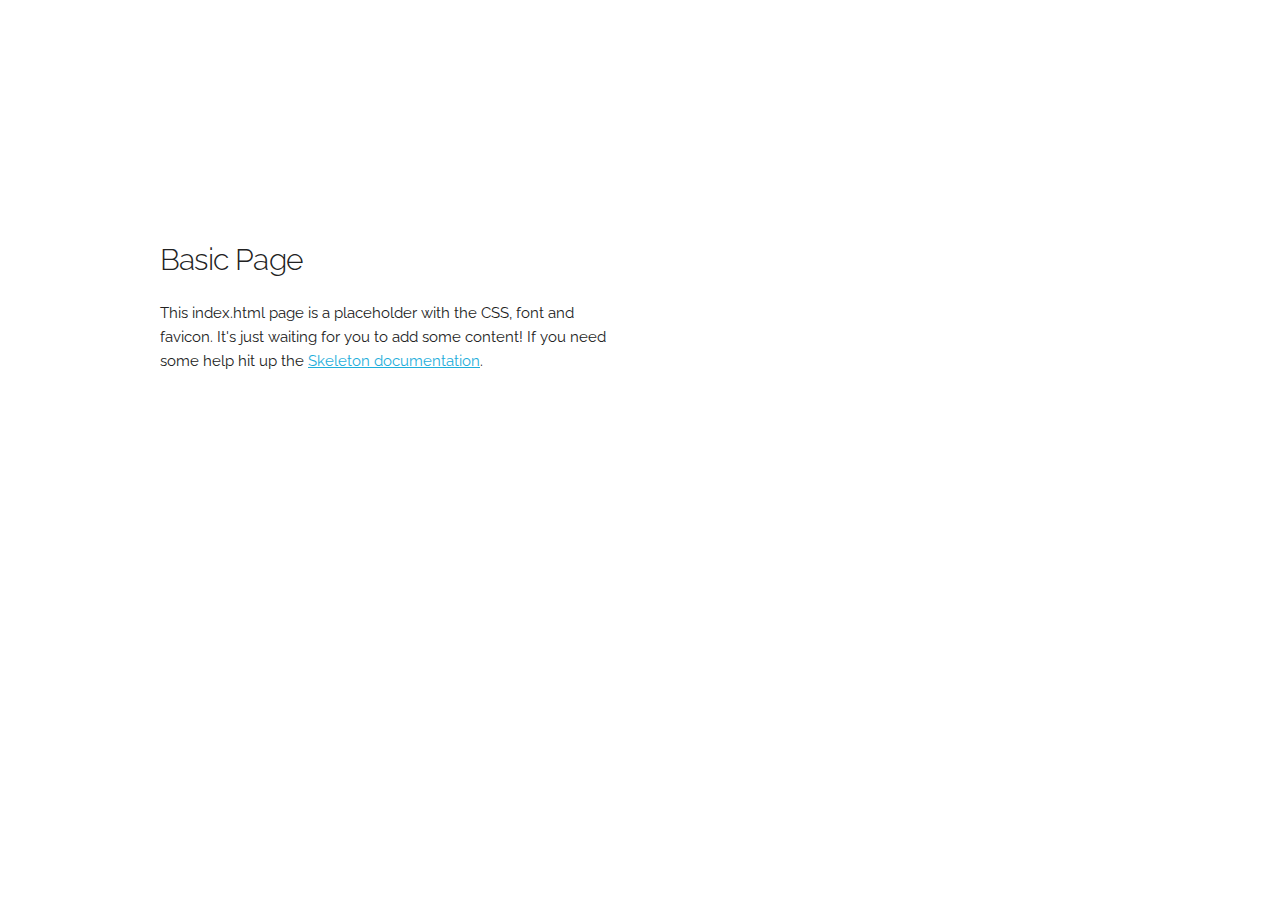
<file: index 2.html>
<!DOCTYPE html>
<html lang="en">
<head>

  <!-- Basic Page Needs
  –––––––––––––––––––––––––––––––––––––––––––––––––– -->
  <meta charset="utf-8">
  <title>Your page title here :)</title>
  <meta name="description" content="">
  <meta name="author" content="">

  <!-- Mobile Specific Metas
  –––––––––––––––––––––––––––––––––––––––––––––––––– -->
  <meta name="viewport" content="width=device-width, initial-scale=1">

  <!-- FONT
  –––––––––––––––––––––––––––––––––––––––––––––––––– -->
  <link href="//fonts.googleapis.com/css?family=Raleway:400,300,600" rel="stylesheet" type="text/css">

  <!-- CSS
  –––––––––––––––––––––––––––––––––––––––––––––––––– -->
  <link rel="stylesheet" href="css/normalize.css">
  <link rel="stylesheet" href="css/skeleton.css">

  <!-- Favicon
  –––––––––––––––––––––––––––––––––––––––––––––––––– -->
  <link rel="icon" type="image/png" href="images/favicon.png">

</head>
<body>

  <!-- Primary Page Layout
  –––––––––––––––––––––––––––––––––––––––––––––––––– -->
  <div class="container">
    <div class="row">
      <div class="one-half column" style="margin-top: 25%">
        <h4>Basic Page</h4>
        <p>This index.html page is a placeholder with the CSS, font and favicon. It's just waiting for you to add some content! If you need some help hit up the <a href="http://www.getskeleton.com">Skeleton documentation</a>.</p>
      </div>
    </div>
  </div>

<!-- End Document
  –––––––––––––––––––––––––––––––––––––––––––––––––– -->
</body>
</html>
</file>
<file: css/skeleton.css>
/*
* Skeleton V2.0.4
* Copyright 2014, Dave Gamache
* www.getskeleton.com
* Free to use under the MIT license.
* http://www.opensource.org/licenses/mit-license.php
* 12/29/2014
*/


/* Table of contents
––––––––––––––––––––––––––––––––––––––––––––––––––
- Grid
- Base Styles
- Typography
- Links
- Buttons
- Forms
- Lists
- Code
- Tables
- Spacing
- Utilities
- Clearing
- Media Queries
*/


/* Grid
–––––––––––––––––––––––––––––––––––––––––––––––––– */
.container {
  position: relative;
  width: 100%;
  max-width: 960px;
  margin: 0 auto;
  padding: 0 20px;
  box-sizing: border-box; }
.column,
.columns {
  width: 100%;
  float: left;
  box-sizing: border-box; }

/* For devices larger than 400px */
@media (min-width: 400px) {
  .container {
    width: 85%;
    padding: 0; }
}

/* For devices larger than 550px */
@media (min-width: 550px) {
  .container {
    width: 80%; }
  .column,
  .columns {
    margin-left: 4%; }
  .column:first-child,
  .columns:first-child {
    margin-left: 0; }

  .one.column,
  .one.columns                    { width: 4.66666666667%; }
  .two.columns                    { width: 13.3333333333%; }
  .three.columns                  { width: 22%;            }
  .four.columns                   { width: 30.6666666667%; }
  .five.columns                   { width: 39.3333333333%; }
  .six.columns                    { width: 48%;            }
  .seven.columns                  { width: 56.6666666667%; }
  .eight.columns                  { width: 65.3333333333%; }
  .nine.columns                   { width: 74.0%;          }
  .ten.columns                    { width: 82.6666666667%; }
  .eleven.columns                 { width: 91.3333333333%; }
  .twelve.columns                 { width: 100%; margin-left: 0; }

  .one-third.column               { width: 30.6666666667%; }
  .two-thirds.column              { width: 65.3333333333%; }

  .one-half.column                { width: 48%; }

  /* Offsets */
  .offset-by-one.column,
  .offset-by-one.columns          { margin-left: 8.66666666667%; }
  .offset-by-two.column,
  .offset-by-two.columns          { margin-left: 17.3333333333%; }
  .offset-by-three.column,
  .offset-by-three.columns        { margin-left: 26%;            }
  .offset-by-four.column,
  .offset-by-four.columns         { margin-left: 34.6666666667%; }
  .offset-by-five.column,
  .offset-by-five.columns         { margin-left: 43.3333333333%; }
  .offset-by-six.column,
  .offset-by-six.columns          { margin-left: 52%;            }
  .offset-by-seven.column,
  .offset-by-seven.columns        { margin-left: 60.6666666667%; }
  .offset-by-eight.column,
  .offset-by-eight.columns        { margin-left: 69.3333333333%; }
  .offset-by-nine.column,
  .offset-by-nine.columns         { margin-left: 78.0%;          }
  .offset-by-ten.column,
  .offset-by-ten.columns          { margin-left: 86.6666666667%; }
  .offset-by-eleven.column,
  .offset-by-eleven.columns       { margin-left: 95.3333333333%; }

  .offset-by-one-third.column,
  .offset-by-one-third.columns    { margin-left: 34.6666666667%; }
  .offset-by-two-thirds.column,
  .offset-by-two-thirds.columns   { margin-left: 69.3333333333%; }

  .offset-by-one-half.column,
  .offset-by-one-half.columns     { margin-left: 52%; }

}


/* Base Styles
–––––––––––––––––––––––––––––––––––––––––––––––––– */
/* NOTE
html is set to 62.5% so that all the REM measurements throughout Skeleton
are based on 10px sizing. So basically 1.5rem = 15px :) */
html {
  font-size: 62.5%; }
body {
  font-size: 1.5em; /* currently ems cause chrome bug misinterpreting rems on body element */
  line-height: 1.6;
  font-weight: 400;
  font-family: "Raleway", "HelveticaNeue", "Helvetica Neue", Helvetica, Arial, sans-serif;
  color: #222; }


/* Typography
–––––––––––––––––––––––––––––––––––––––––––––––––– */
h1, h2, h3, h4, h5, h6 {
  margin-top: 0;
  margin-bottom: 2rem;
  font-weight: 300; }
h1 { font-size: 4.0rem; line-height: 1.2;  letter-spacing: -.1rem;}
h2 { font-size: 3.6rem; line-height: 1.25; letter-spacing: -.1rem; }
h3 { font-size: 3.0rem; line-height: 1.3;  letter-spacing: -.1rem; }
h4 { font-size: 2.4rem; line-height: 1.35; letter-spacing: -.08rem; }
h5 { font-size: 1.8rem; line-height: 1.5;  letter-spacing: -.05rem; }
h6 { font-size: 1.5rem; line-height: 1.6;  letter-spacing: 0; }

/* Larger than phablet */
@media (min-width: 550px) {
  h1 { font-size: 5.0rem; }
  h2 { font-size: 4.2rem; }
  h3 { font-size: 3.6rem; }
  h4 { font-size: 3.0rem; }
  h5 { font-size: 2.4rem; }
  h6 { font-size: 1.5rem; }
}

p {
  margin-top: 0; }


/* Links
–––––––––––––––––––––––––––––––––––––––––––––––––– */
a {
  color: #1EAEDB; }
a:hover {
  color: #0FA0CE; }


/* Buttons
–––––––––––––––––––––––––––––––––––––––––––––––––– */
.button,
button,
input[type="submit"],
input[type="reset"],
input[type="button"] {
  display: inline-block;
  height: 38px;
  padding: 0 30px;
  color: #555;
  text-align: center;
  font-size: 11px;
  font-weight: 600;
  line-height: 38px;
  letter-spacing: .1rem;
  text-transform: uppercase;
  text-decoration: none;
  white-space: nowrap;
  background-color: transparent;
  border-radius: 4px;
  border: 1px solid #bbb;
  cursor: pointer;
  box-sizing: border-box; }
.button:hover,
button:hover,
input[type="submit"]:hover,
input[type="reset"]:hover,
input[type="button"]:hover,
.button:focus,
button:focus,
input[type="submit"]:focus,
input[type="reset"]:focus,
input[type="button"]:focus {
  color: #333;
  border-color: #888;
  outline: 0; }
.button.button-primary,
button.button-primary,
input[type="submit"].button-primary,
input[type="reset"].button-primary,
input[type="button"].button-primary {
  color: #FFF;
  background-color: #33C3F0;
  border-color: #33C3F0; }
.button.button-primary:hover,
button.button-primary:hover,
input[type="submit"].button-primary:hover,
input[type="reset"].button-primary:hover,
input[type="button"].button-primary:hover,
.button.button-primary:focus,
button.button-primary:focus,
input[type="submit"].button-primary:focus,
input[type="reset"].button-primary:focus,
input[type="button"].button-primary:focus {
  color: #FFF;
  background-color: #1EAEDB;
  border-color: #1EAEDB; }


/* Forms
–––––––––––––––––––––––––––––––––––––––––––––––––– */
input[type="email"],
input[type="number"],
input[type="search"],
input[type="text"],
input[type="tel"],
input[type="url"],
input[type="password"],
textarea,
select {
  height: 38px;
  padding: 6px 10px; /* The 6px vertically centers text on FF, ignored by Webkit */
  background-color: #fff;
  border: 1px solid #D1D1D1;
  border-radius: 4px;
  box-shadow: none;
  box-sizing: border-box; }
/* Removes awkward default styles on some inputs for iOS */
input[type="email"],
input[type="number"],
input[type="search"],
input[type="text"],
input[type="tel"],
input[type="url"],
input[type="password"],
textarea {
  -webkit-appearance: none;
     -moz-appearance: none;
          appearance: none; }
textarea {
  min-height: 65px;
  padding-top: 6px;
  padding-bottom: 6px; }
input[type="email"]:focus,
input[type="number"]:focus,
input[type="search"]:focus,
input[type="text"]:focus,
input[type="tel"]:focus,
input[type="url"]:focus,
input[type="password"]:focus,
textarea:focus,
select:focus {
  border: 1px solid #33C3F0;
  outline: 0; }
label,
legend {
  display: block;
  margin-bottom: .5rem;
  font-weight: 600; }
fieldset {
  padding: 0;
  border-width: 0; }
input[type="checkbox"],
input[type="radio"] {
  display: inline; }
label > .label-body {
  display: inline-block;
  margin-left: .5rem;
  font-weight: normal; }


/* Lists
–––––––––––––––––––––––––––––––––––––––––––––––––– */
ul {
  list-style: circle inside; }
ol {
  list-style: decimal inside; }
ol, ul {
  padding-left: 0;
  margin-top: 0; }
ul ul,
ul ol,
ol ol,
ol ul {
  margin: 1.5rem 0 1.5rem 3rem;
  font-size: 90%; }
li {
  margin-bottom: 1rem; }


/* Code
–––––––––––––––––––––––––––––––––––––––––––––––––– */
code {
  padding: .2rem .5rem;
  margin: 0 .2rem;
  font-size: 90%;
  white-space: nowrap;
  background: #F1F1F1;
  border: 1px solid #E1E1E1;
  border-radius: 4px; }
pre > code {
  display: block;
  padding: 1rem 1.5rem;
  white-space: pre; }


/* Tables
–––––––––––––––––––––––––––––––––––––––––––––––––– */
th,
td {
  padding: 12px 15px;
  text-align: left;
  border-bottom: 1px solid #E1E1E1; }
th:first-child,
td:first-child {
  padding-left: 0; }
th:last-child,
td:last-child {
  padding-right: 0; }


/* Spacing
–––––––––––––––––––––––––––––––––––––––––––––––––– */
button,
.button {
  margin-bottom: 1rem; }
input,
textarea,
select,
fieldset {
  margin-bottom: 1.5rem; }
pre,
blockquote,
dl,
figure,
table,
p,
ul,
ol,
form {
  margin-bottom: 2.5rem; }


/* Utilities
–––––––––––––––––––––––––––––––––––––––––––––––––– */
.u-full-width {
  width: 100%;
  box-sizing: border-box; }
.u-max-full-width {
  max-width: 100%;
  box-sizing: border-box; }
.u-pull-right {
  float: right; }
.u-pull-left {
  float: left; }


/* Misc
–––––––––––––––––––––––––––––––––––––––––––––––––– */
hr {
  margin-top: 3rem;
  margin-bottom: 3.5rem;
  border-width: 0;
  border-top: 1px solid #E1E1E1; }


/* Clearing
–––––––––––––––––––––––––––––––––––––––––––––––––– */

/* Self Clearing Goodness */
.container:after,
.row:after,
.u-cf {
  content: "";
  display: table;
  clear: both; }


/* Media Queries
–––––––––––––––––––––––––––––––––––––––––––––––––– */
/*
Note: The best way to structure the use of media queries is to create the queries
near the relevant code. For example, if you wanted to change the styles for buttons
on small devices, paste the mobile query code up in the buttons section and style it
there.
*/


/* Larger than mobile */
@media (min-width: 400px) {}

/* Larger than phablet (also point when grid becomes active) */
@media (min-width: 550px) {}

/* Larger than tablet */
@media (min-width: 750px) {}

/* Larger than desktop */
@media (min-width: 1000px) {}

/* Larger than Desktop HD */
@media (min-width: 1200px) {}
</file>
